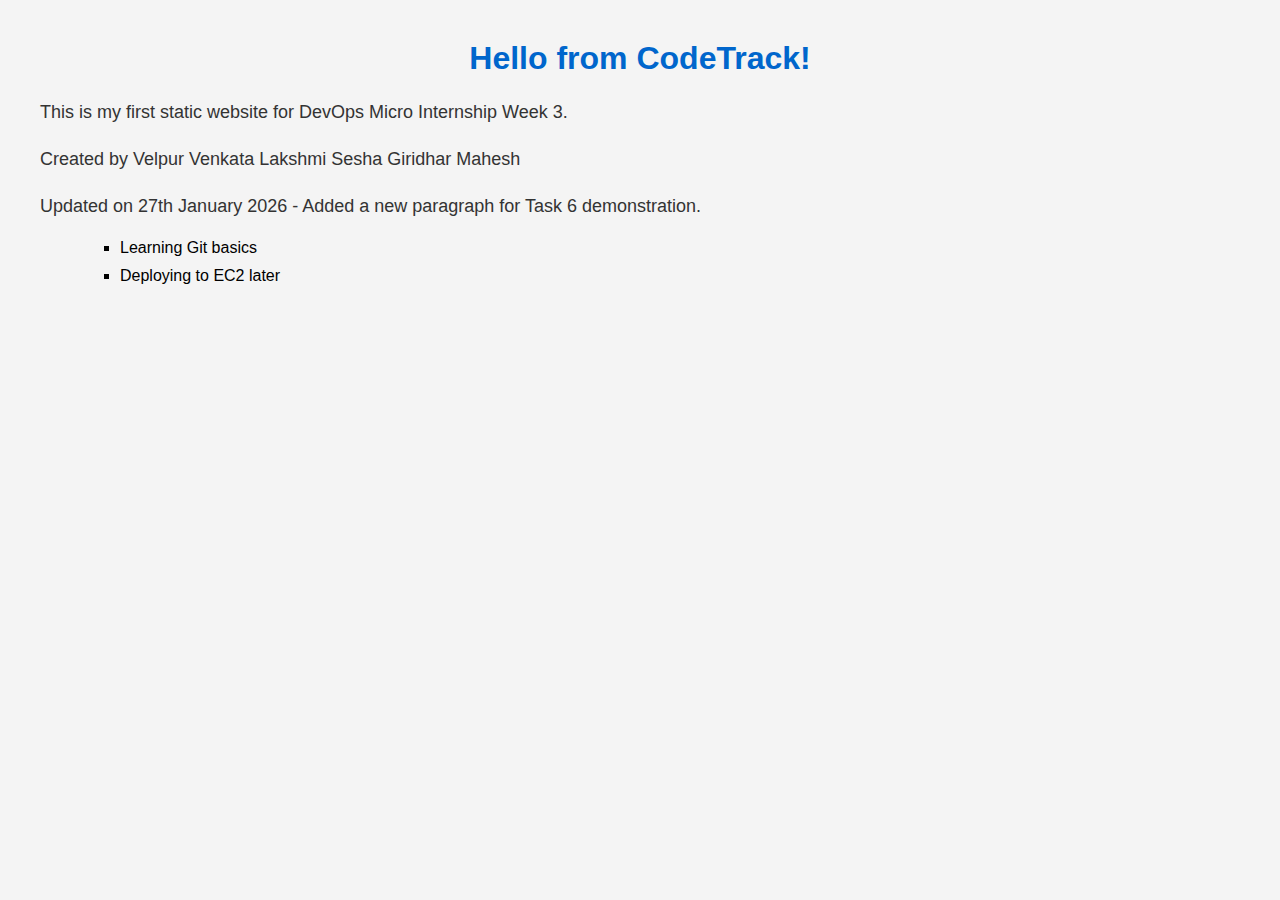
<file: index.html>
<!DOCTYPE html>
<html lang="en">
<head>
    <meta charset="UTF-8">
    <meta name="viewport" content="width=device-width, initial-scale=1.0">
    <title>CodeTrack - My First Static Site</title>
    <link rel="stylesheet" href="style.css">
</head>
<body>
    <h1>Hello from CodeTrack!</h1>
    <p>This is my first static website for DevOps Micro Internship Week 3.</p>
    <p>Created by Velpur Venkata Lakshmi Sesha Giridhar Mahesh</p>
    <p>Updated on 27th January 2026 - Added a new paragraph for Task 6 demonstration.</p>
    <ul>
        <li>Learning Git basics</li>
        <li>Deploying to EC2 later</li>
    </ul>
</body>
</html>
</file>
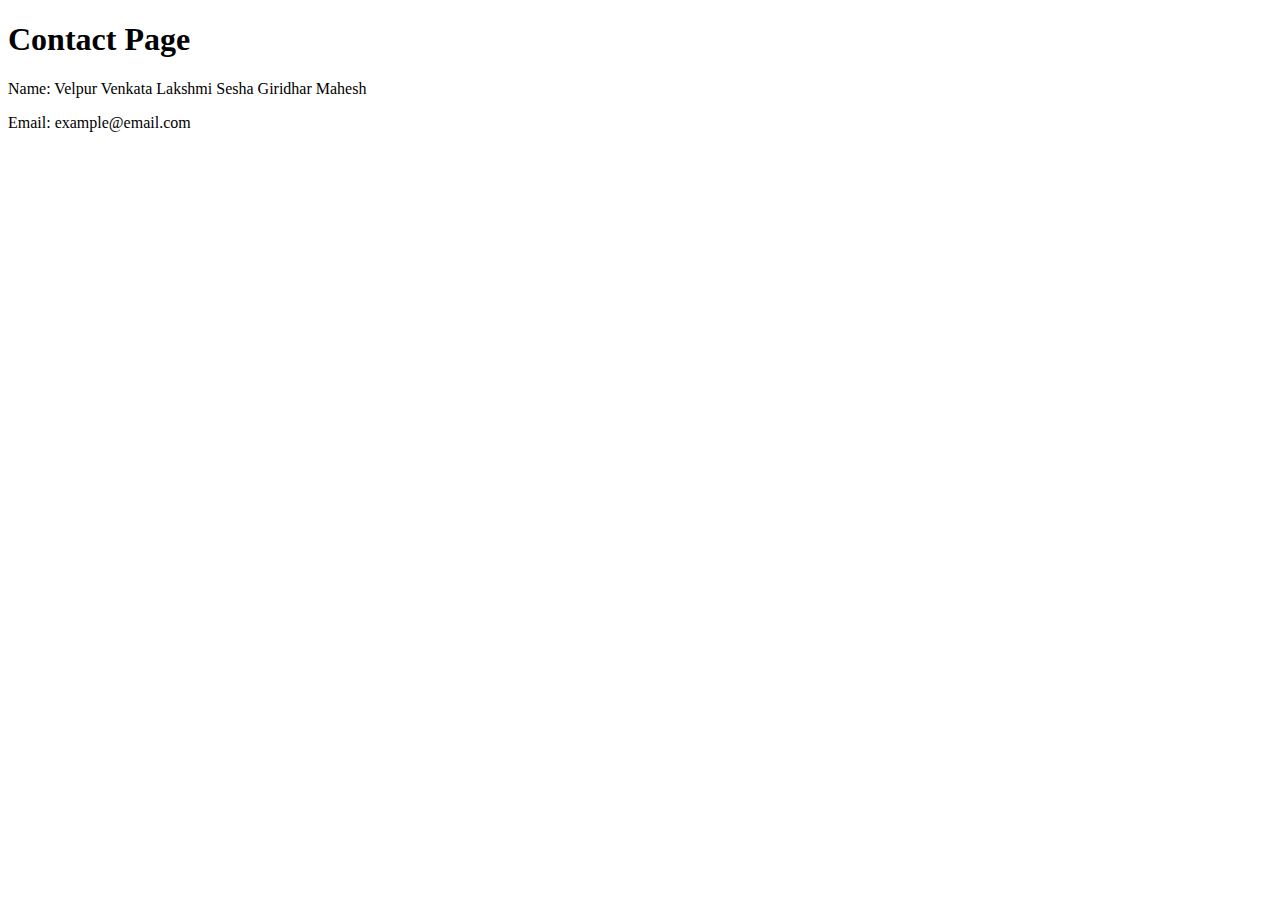
<file: contact.html>
<!DOCTYPE html>
<html>
<head>
  <title>Contact</title>
</head>
<body>
  <h1>Contact Page</h1>
  <p>Name: Velpur Venkata Lakshmi Sesha Giridhar Mahesh</p>
  <p>Email: example@email.com</p>
</body>
</html>
</file>
<file: style.css>
body {
    font-family: Arial, sans-serif;
    margin: 40px;
    background-color: #f4f4f4;
}

h1 {
    color: #0066cc;
    text-align: center;
}

p {
    font-size: 18px;
    color: #333;
    line-height: 1.6;
}

ul {
    list-style-type: square;
    margin-left: 40px;
}

li {
    margin-bottom: 10px;
}
</file>
